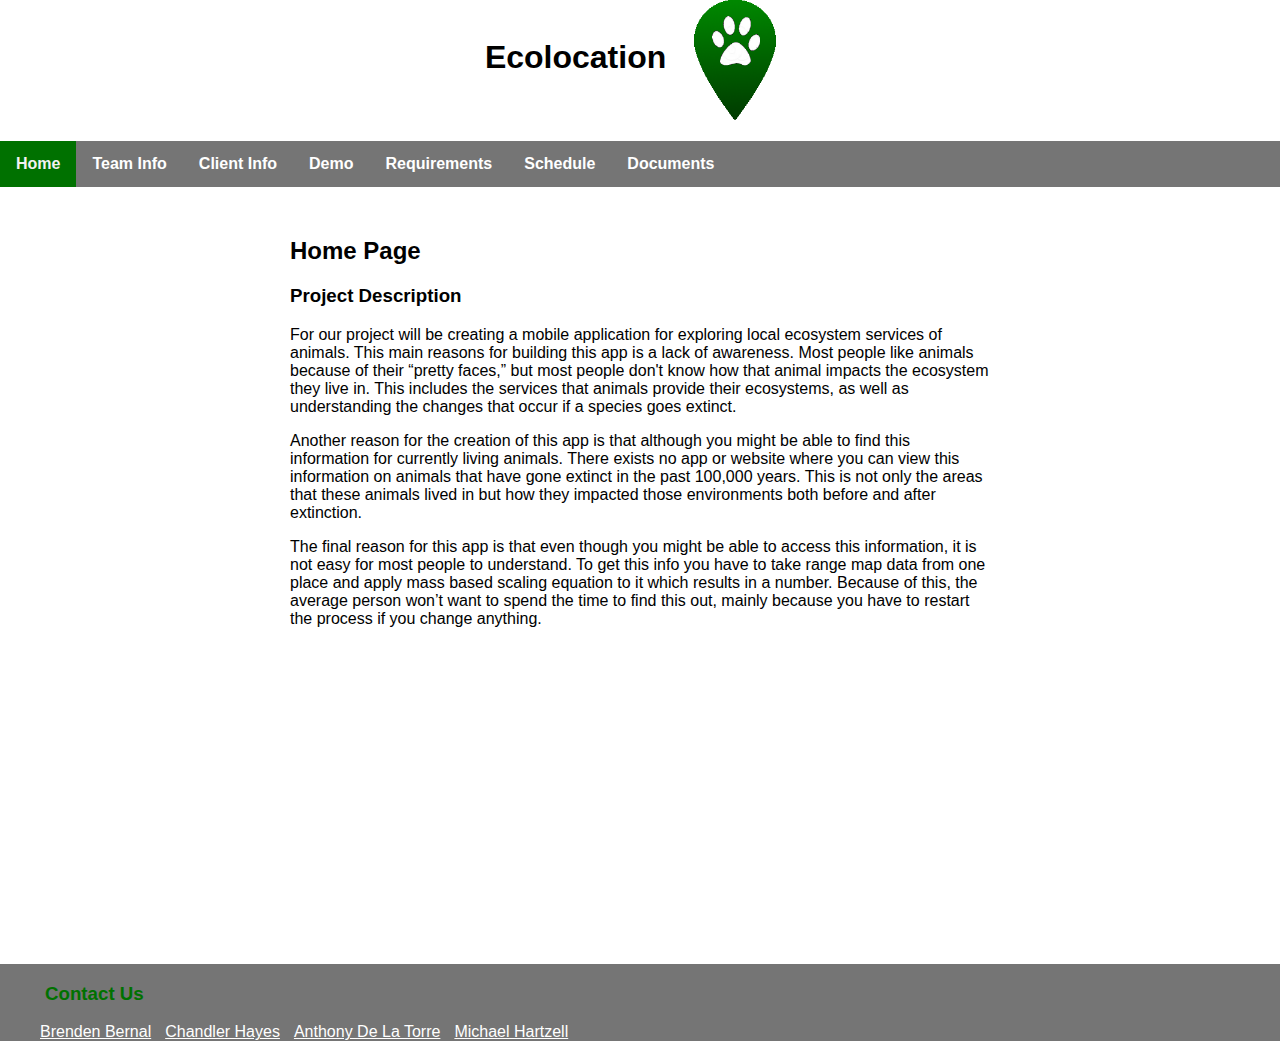
<file: index.html>
<HTML>
	<head>
		<title>Ecolocation</title>
		<style>
			*{
				font-family: 'Noto Sans', sans-serif;
				}
			.center{
				width:700px;
				margin:0 auto;
			}
			
			</style>

			<link rel="stylesheet" type="text/css" href="navigationBarStyle.css">
	</head>

	<body>
		<h1>
					<center>
						Ecolocation
						<img src="images/Final_Logo.png" style="vertical-align: middle;width:120px;height:120px;">
						<span style="vertical-align: middle;"></span>
					</center>
				</h1>
		<div id="wrapper">
			<div id = "header">
				<div class="navbar top">
					<a href="homepage.html" class="active">Home</a>
					<a href="TeamInfoPage.html">Team Info</a>
					<a href="ClientPage.html">Client Info</a>
					<a href="DemoPage.html">Demo</a>
					<a href="RequirementsPage.html">Requirements</a>
					<a href="Schedule.html">Schedule</a>
					<a href="documents.html">Documents</a>
				</div>
			</div>

			<div id="content">

				<div class="center">
					<h2>
					Home Page
					</h2>
					<h3>
					Project Description
					</h3>
					<p>
					For our project will be creating a mobile application for exploring local ecosystem services of animals. This main reasons for building this app is a lack of awareness. Most people like animals because of their “pretty faces,” but most people don't know how that animal impacts the ecosystem they live in. This includes the services that animals provide their ecosystems, as well as understanding the changes that occur if a species goes extinct.
					</p>
					<p>
					Another reason for the creation of this app is that although you might be able to find this information for currently living animals. There exists no app or website where you can view this information on animals that have gone extinct in the past 100,000 years. This is not only the areas that these animals lived in but how they impacted those environments both before and after extinction.
					</p>
					<p>
					The final reason for this app is that even though you might be able to access this information, it is not easy for most people to understand. To get this info you have to take range map data from one place and apply mass based scaling equation to it which results in a number. Because of this, the average person won’t want to spend the time to find this out, mainly because you have to restart the process if you change anything.
					</p>
				</div>
			</div>

			<div id="footer">
				<!-- Bottom navigation bar -->
					<div class="footer">
						<h3  style="padding-left: 45px;">Contact Us </h3>
						<ul>
							<li> <a href="mailto:beb258@nau.edu">Brenden Bernal</a> </li>
							<li><a href="mailto:cah468@nau.edu">Chandler Hayes</a></li>
							<li><a href="mailto:ad792@nau.edu">Anthony De La Torre</a></li>
							<li><a href="mailto:mh973@nau.edu">Michael Hartzell</a></li>
						</ul>
					</div>
				</div>
			</div>

		</body>
</HTML>
</file>
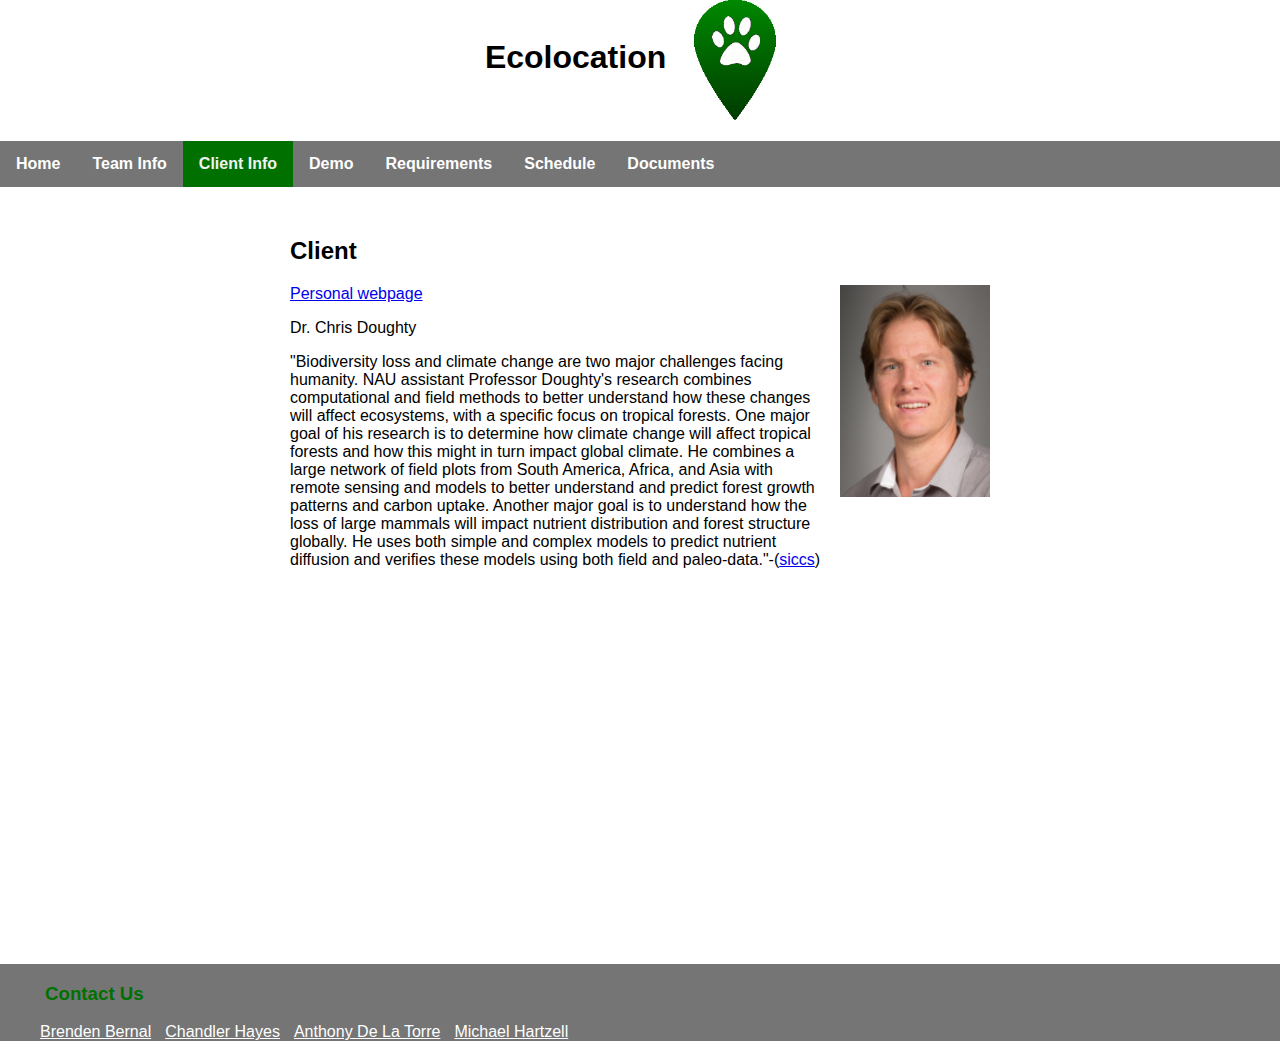
<file: ClientPage.html>
<HTML>
	<head>
		<title>Ecolocation</title>
		<style>
			*{
				font-family: 'Noto Sans', sans-serif;
				}
			.center{
				width:700px;
				margin:0 auto;
			}
			p.setmarg{
				margin:0px 165px 0px 0px
			}
			.img{
				text-align: justify;
				width: 150px
				align: right;
			}
		</style>

		<link rel="stylesheet" type="text/css"
			href="navigationBarStyle.css">
	</head>
	<body>
		<h1>
					<center>
						Ecolocation
						<img src="images/Final_Logo.png" style="vertical-align: middle;width:120px;height:120px;">
						<span style="vertical-align: middle;"></span>
					</center>
		</h1>
		<div id="wrapper">
			<div id="header">
				<div class="navbar top">
					<a href="homepage.html">Home</a>
					<a href="TeamInfoPage.html">Team Info</a>
					<a href="ClientPage.html" class="active">Client Info</a>
					<a href="DemoPage.html">Demo</a>
					<a href="RequirementsPage.html">Requirements</a>
					<a href="Schedule.html">Schedule</a>
					<a href="documents.html">Documents</a>
				</div>
			</div> <!-- header end -->

			<div id="content">


				<div class="center">
					<h2>Client</h2>
					<div class="img">
						<p><img src="images/doughty_portrait.png" style="width:150px;height:auto;" align="right"></p>
							<a href="https://www.cdoughty.org/" align="right">Personal webpage</a>
					</div>
						<p>Dr. Chris Doughty</p>
						<p class="setmarg">"Biodiversity loss and climate change are two major challenges facing humanity. NAU assistant Professor Doughty's research combines computational and field methods to better understand how these changes will affect ecosystems, with a specific focus on tropical forests. One major goal of his research is to determine how climate change will affect tropical forests and how this might in turn impact global climate. He combines a large network of field plots from South America, Africa, and Asia with remote sensing and models to better understand and predict forest growth patterns and carbon uptake. Another major goal is to understand how the loss of large mammals will impact nutrient distribution and forest structure globally. He uses both simple and complex models to predict nutrient diffusion and verifies these models using both field and paleo-data."-(<a href="https://nau.edu/siccs/faculty/chris-doughty/">siccs</a>)
						</p>
				</div>
			</div> <!-- content end -->

			<div id="footer">
				<div class="footer">
					<h3  style="padding-left: 45px;">Contact Us </h3>
					<ul>
						<li> <a href="mailto:beb258@nau.edu">Brenden Bernal</a> </li>
						<li><a href="mailto:cah468@nau.edu">Chandler Hayes</a></li>
						<li><a href="mailto:ad792@nau.edu">Anthony De La Torre</a></li>
						<li><a href="mailto:mh973@nau.edu">Michael Hartzell</a></li>
					</ul>
				</div>
			</div> <!-- footer end -->
		</div> <!--wrapper div end -->
	</body>
</HTML>
</file>
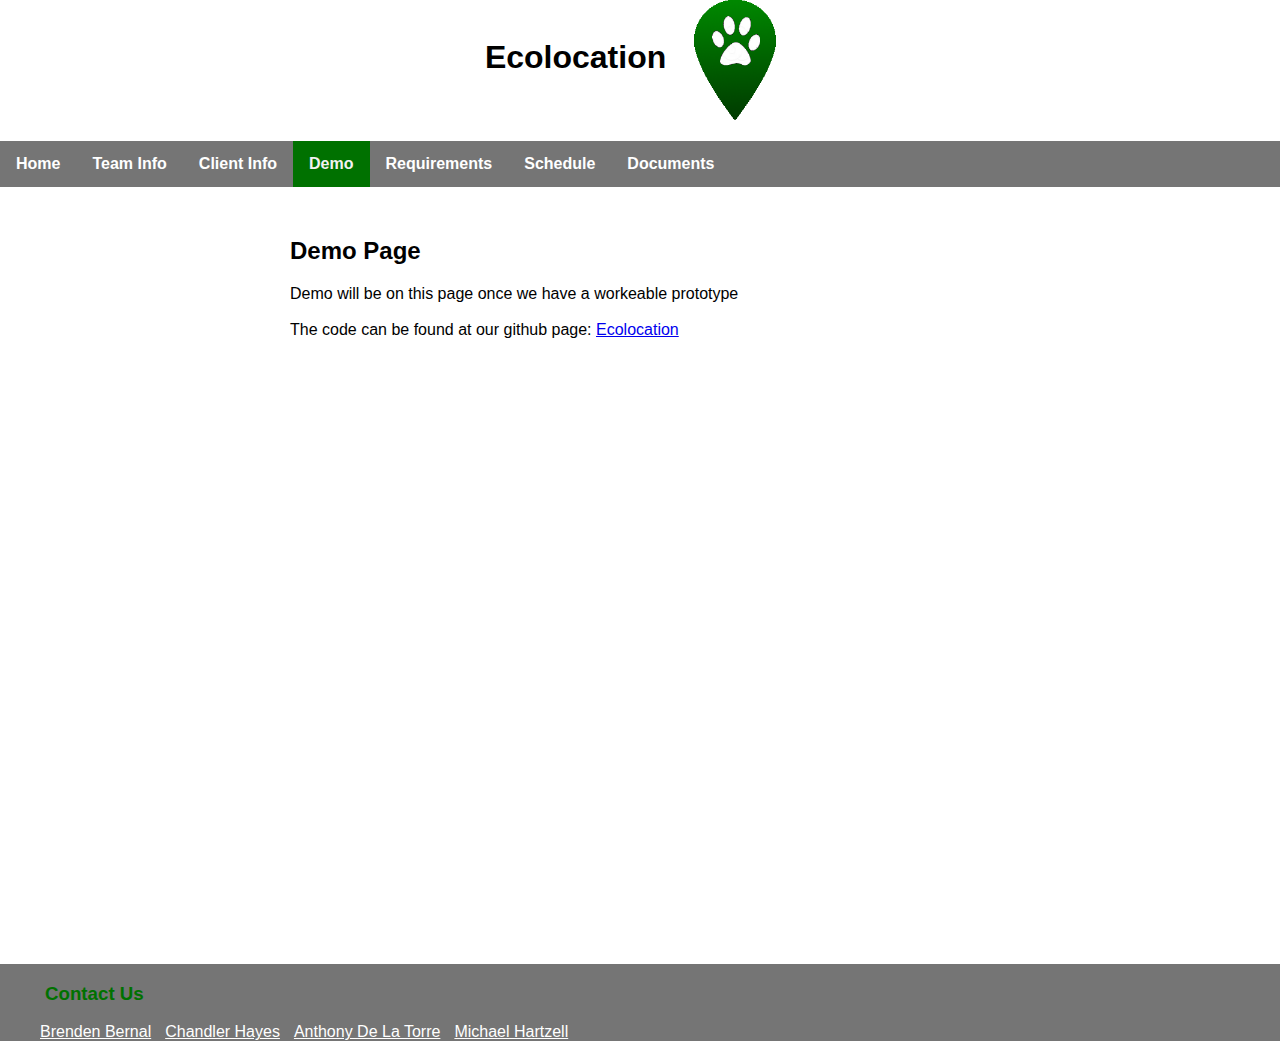
<file: DemoPage.html>
<HTML>
	<head>
		<title>Ecolocation</title>
		<style>
			*{
				font-family: 'Noto Sans', sans-serif;
				}
			.center{
				width:700px;
				margin:0 auto;
			}

			</style>

			<link rel="stylesheet" type="text/css" href="navigationBarStyle.css">
	</head>

	<body>
		<h1>
					<center>
						Ecolocation
						<img src="images/Final_Logo.png" style="vertical-align: middle;width:120px;height:120px;">
						<span style="vertical-align: middle;"></span>
					</center>
				</h1>
		<div id="wrapper">
			<div id = "header">
				<div class="navbar top">
					<a href="homepage.html">Home</a>
					<a href="TeamInfoPage.html">Team Info</a>
					<a href="ClientPage.html">Client Info</a>
					<a href="DemoPage.html" class="active">Demo</a>
					<a href="RequirementsPage.html">Requirements</a>
					<a href="Schedule.html">Schedule</a>
					<a href="documents.html">Documents</a>
				</div>
			</div>

			<div id="content">

				<div class="center">
					<h2>
					Demo Page
					</h2>

					<p>
					Demo will be on this page once we have a workeable prototype
					<br><br>The code can be found at our github page: <a href="https://github.com/BrendenBe1/Ecolocation">Ecolocation</a>

					</p>

				</div>
			</div>

			<div id="footer">
				<!-- Bottom navigation bar -->
					<div class="footer">
						<h3  style="padding-left: 45px;">Contact Us </h3>
						<ul>
							<li> <a href="mailto:beb258@nau.edu">Brenden Bernal</a> </li>
							<li><a href="mailto:cah468@nau.edu">Chandler Hayes</a></li>
							<li><a href="mailto:ad792@nau.edu">Anthony De La Torre</a></li>
							<li><a href="mailto:mh973@nau.edu">Michael Hartzell</a></li>
						</ul>
					</div>
				</div>
			</div>

		</body>
</HTML>
</file>
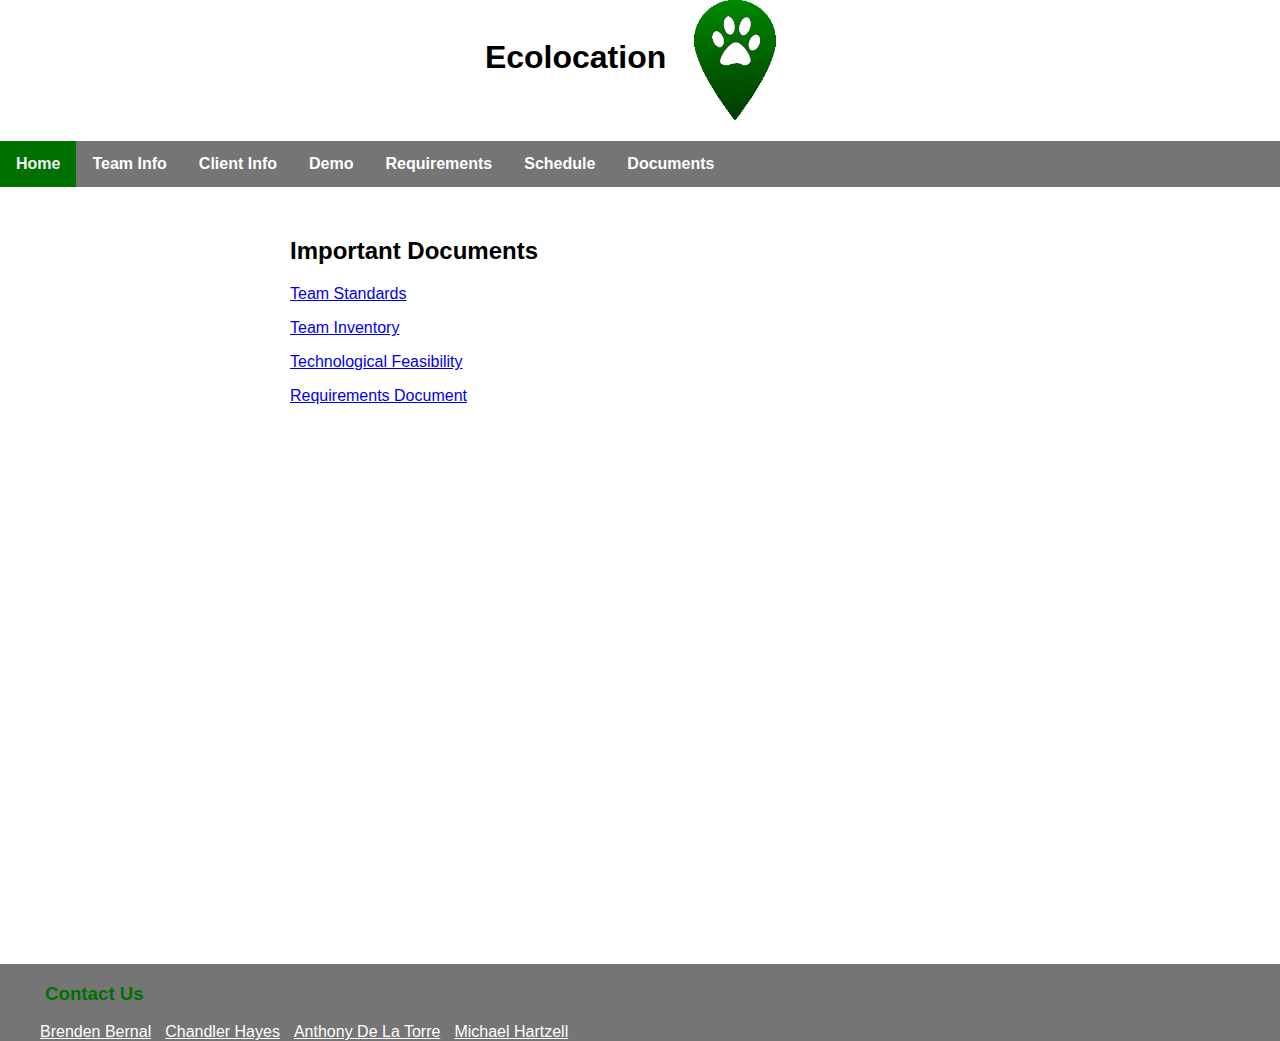
<file: documents.html>
﻿<HTML>
	<head>
		<title>Ecolocation</title>
		<style>
			*{
				font-family: 'Noto Sans', sans-serif;
				}
			.center{
				width:700px;
				margin:0 auto;
			}
			
			</style>

			<link rel="stylesheet" type="text/css" href="navigationBarStyle.css">
	</head>

	<body>
		<h1>
					<center>
						Ecolocation
						<img src="images/Final_Logo.png" style="vertical-align: middle;width:120px;height:120px;">
						<span style="vertical-align: middle;"></span>
					</center>
				</h1>
		<div id="wrapper">
			<div id = "header">
				<div class="navbar top">
					<a href="homepage.html" class="active">Home</a>
					<a href="TeamInfoPage.html">Team Info</a>
					<a href="ClientPage.html">Client Info</a>
					<a href="DemoPage.html">Demo</a>
					<a href="RequirementsPage.html">Requirements</a>
					<a href="Schedule.html">Schedule</a>
					<a href="documents.html">Documents</a>
				</div>
			</div>

			<div id="content">

				<div class="center">
					<h2>
					Important Documents
					</h2>
					<p>
					<a href="documents/TeamStandards.pdf">Team Standards</a>
					</p>
					<p>				
					<a href="documents/TeamInventory.pdf">Team Inventory</a>
					</p>
					<p>
					<a href="documents/TechnologicalFeasibility.pdf">Technological Feasibility</a>
					</p>
					<p>
					<a href="documents/RequirementsDoc.pdf">Requirements Document</a>
					</p>

				</div>
			</div>

			<div id="footer">
				<!-- Bottom navigation bar -->
					<div class="footer">
						<h3  style="padding-left: 45px;">Contact Us </h3>
						<ul>
							<li> <a href="mailto:beb258@nau.edu">Brenden Bernal</a> </li>
							<li><a href="mailto:cah468@nau.edu">Chandler Hayes</a></li>
							<li><a href="mailto:ad792@nau.edu">Anthony De La Torre</a></li>
							<li><a href="mailto:mh973@nau.edu">Michael Hartzell</a></li>
						</ul>
					</div>
				</div>
			</div>

		</body>
</HTML>
</file>
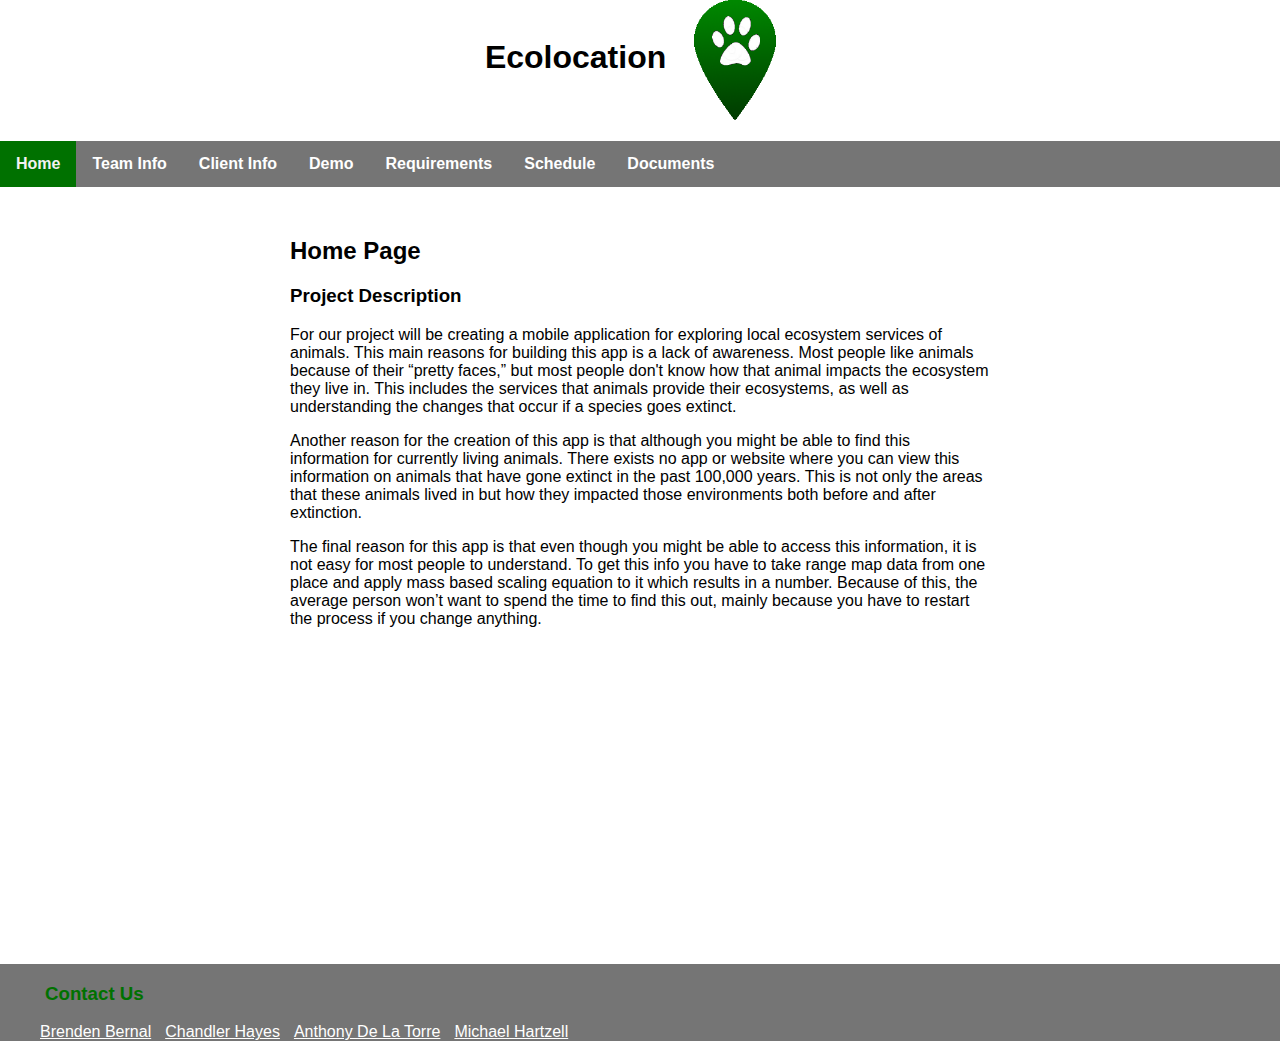
<file: homepage.html>
<HTML>
	<head>
		<title>Ecolocation</title>
		<style>
			*{
				font-family: 'Noto Sans', sans-serif;
				}
			.center{
				width:700px;
				margin:0 auto;
			}
			
			</style>

			<link rel="stylesheet" type="text/css" href="navigationBarStyle.css">
	</head>

	<body>
		<h1>
					<center>
						Ecolocation
						<img src="images/Final_Logo.png" style="vertical-align: middle;width:120px;height:120px;">
						<span style="vertical-align: middle;"></span>
					</center>
				</h1>
		<div id="wrapper">
			<div id = "header">
				<div class="navbar top">
					<a href="homepage.html" class="active">Home</a>
					<a href="TeamInfoPage.html">Team Info</a>
					<a href="ClientPage.html">Client Info</a>
					<a href="DemoPage.html">Demo</a>
					<a href="RequirementsPage.html">Requirements</a>
					<a href="Schedule.html">Schedule</a>
					<a href="documents.html">Documents</a>
				</div>
			</div>

			<div id="content">

				<div class="center">
					<h2>
					Home Page
					</h2>
					<h3>
					Project Description
					</h3>
					<p>
					For our project will be creating a mobile application for exploring local ecosystem services of animals. This main reasons for building this app is a lack of awareness. Most people like animals because of their “pretty faces,” but most people don't know how that animal impacts the ecosystem they live in. This includes the services that animals provide their ecosystems, as well as understanding the changes that occur if a species goes extinct.
					</p>
					<p>
					Another reason for the creation of this app is that although you might be able to find this information for currently living animals. There exists no app or website where you can view this information on animals that have gone extinct in the past 100,000 years. This is not only the areas that these animals lived in but how they impacted those environments both before and after extinction.
					</p>
					<p>
					The final reason for this app is that even though you might be able to access this information, it is not easy for most people to understand. To get this info you have to take range map data from one place and apply mass based scaling equation to it which results in a number. Because of this, the average person won’t want to spend the time to find this out, mainly because you have to restart the process if you change anything.
					</p>
				</div>
			</div>

			<div id="footer">
				<!-- Bottom navigation bar -->
					<div class="footer">
						<h3  style="padding-left: 45px;">Contact Us </h3>
						<ul>
							<li> <a href="mailto:beb258@nau.edu">Brenden Bernal</a> </li>
							<li><a href="mailto:cah468@nau.edu">Chandler Hayes</a></li>
							<li><a href="mailto:ad792@nau.edu">Anthony De La Torre</a></li>
							<li><a href="mailto:mh973@nau.edu">Michael Hartzell</a></li>
						</ul>
					</div>
				</div>
			</div>

		</body>
</HTML>
</file>
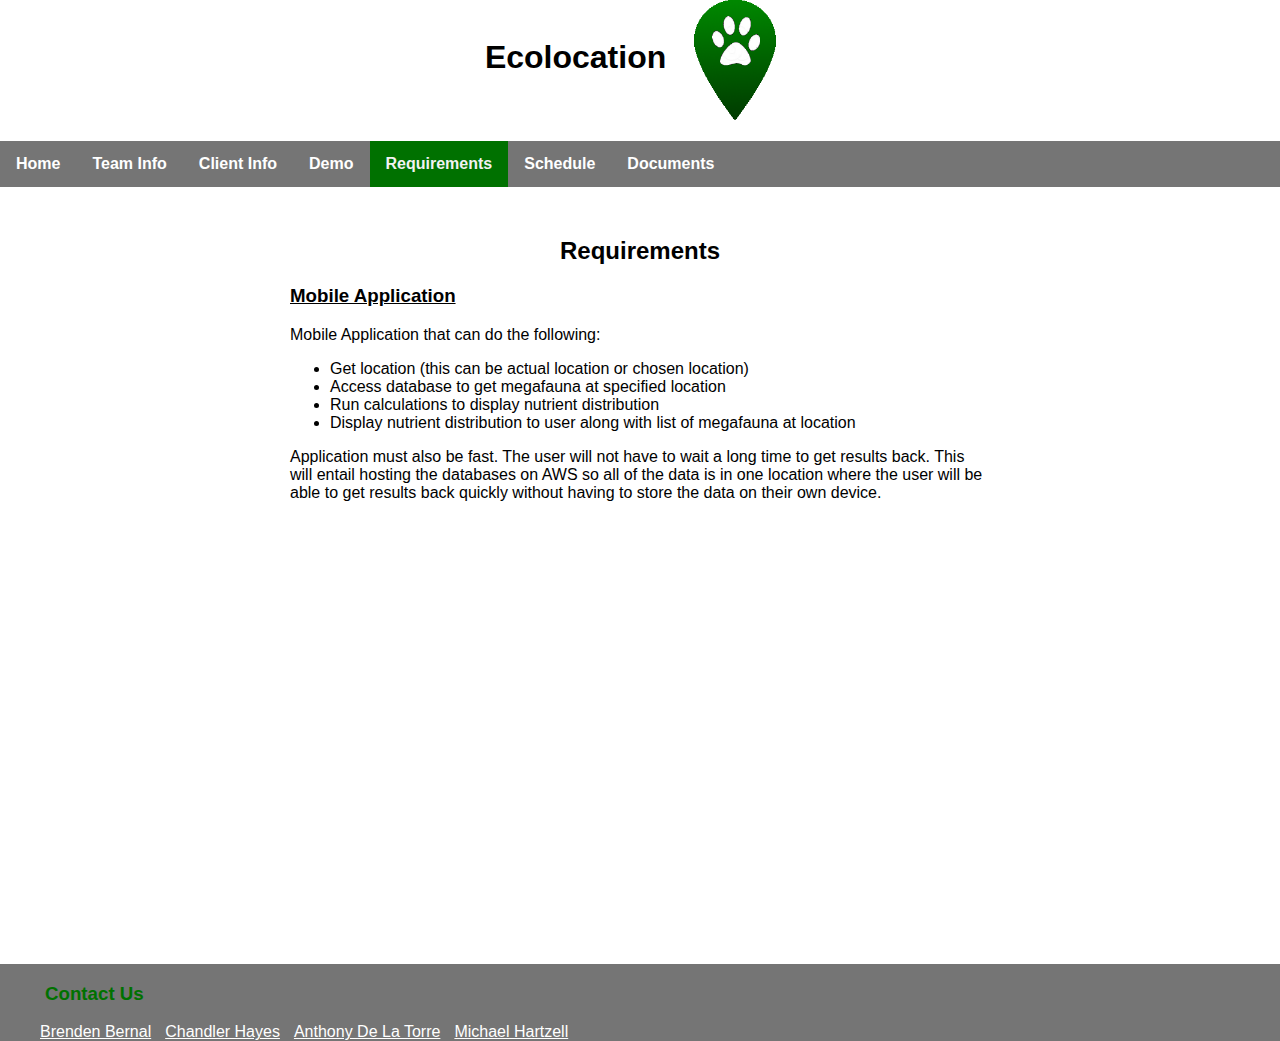
<file: RequirementsPage.html>
<HTML>
	<head>
		<title>Ecolocation</title>
		<style>
			*{
				font-family: 'Noto Sans', sans-serif;
				}
			.center{
				width:700px;
				margin:0 auto;
			}

			</style>

			<link rel="stylesheet" type="text/css" href="navigationBarStyle.css">
	</head>

	<body>
		<h1>
					<center>
						Ecolocation
						<img src="images/Final_Logo.png" style="vertical-align: middle;width:120px;height:120px;">
						<span style="vertical-align: middle;"></span>
					</center>
				</h1>
		<div id="wrapper">
			<div id = "header">
				<div class="navbar top">
					<a href="homepage.html">Home</a>
					<a href="TeamInfoPage.html">Team Info</a>
					<a href="ClientPage.html">Client Info</a>
					<a href="DemoPage.html">Demo</a>
					<a href="RequirementsPage.html" class="active">Requirements</a>
					<a href="Schedule.html">Schedule</a>
					<a href="documents.html">Documents</a>
				</div>
			</div>

			<div id="content">

				<div class="center">
					<h2>
		<center>Requirements</center>
		</h2>
		<h3>
		<u>Mobile Application</U>
		</h3>
		<p>
		Mobile Application that can do the following:
		<ul>
			<li> Get location (this can be actual location or chosen location) </li>
			<li> Access database to get megafauna at specified location </li>
			<li> Run calculations to display nutrient distribution </li>
			<li> Display nutrient distribution to user along with list of megafauna at location </li>
		</ul>
		Application must also be fast. The user will not have to wait a long time to get results back. This will entail hosting the databases on
		AWS so all of the data is in one location where the user will be able to get results back quickly without having to store the data on their own device.
		</p>

				</div>
			</div>

			<div id="footer">
				<!-- Bottom navigation bar -->
					<div class="footer">
						<h3  style="padding-left: 45px;">Contact Us </h3>
						<ul>
							<li> <a href="mailto:beb258@nau.edu">Brenden Bernal</a> </li>
							<li><a href="mailto:cah468@nau.edu">Chandler Hayes</a></li>
							<li><a href="mailto:ad792@nau.edu">Anthony De La Torre</a></li>
							<li><a href="mailto:mh973@nau.edu">Michael Hartzell</a></li>
						</ul>
					</div>
				</div>
			</div>

		</body>
</HTML>
</file>
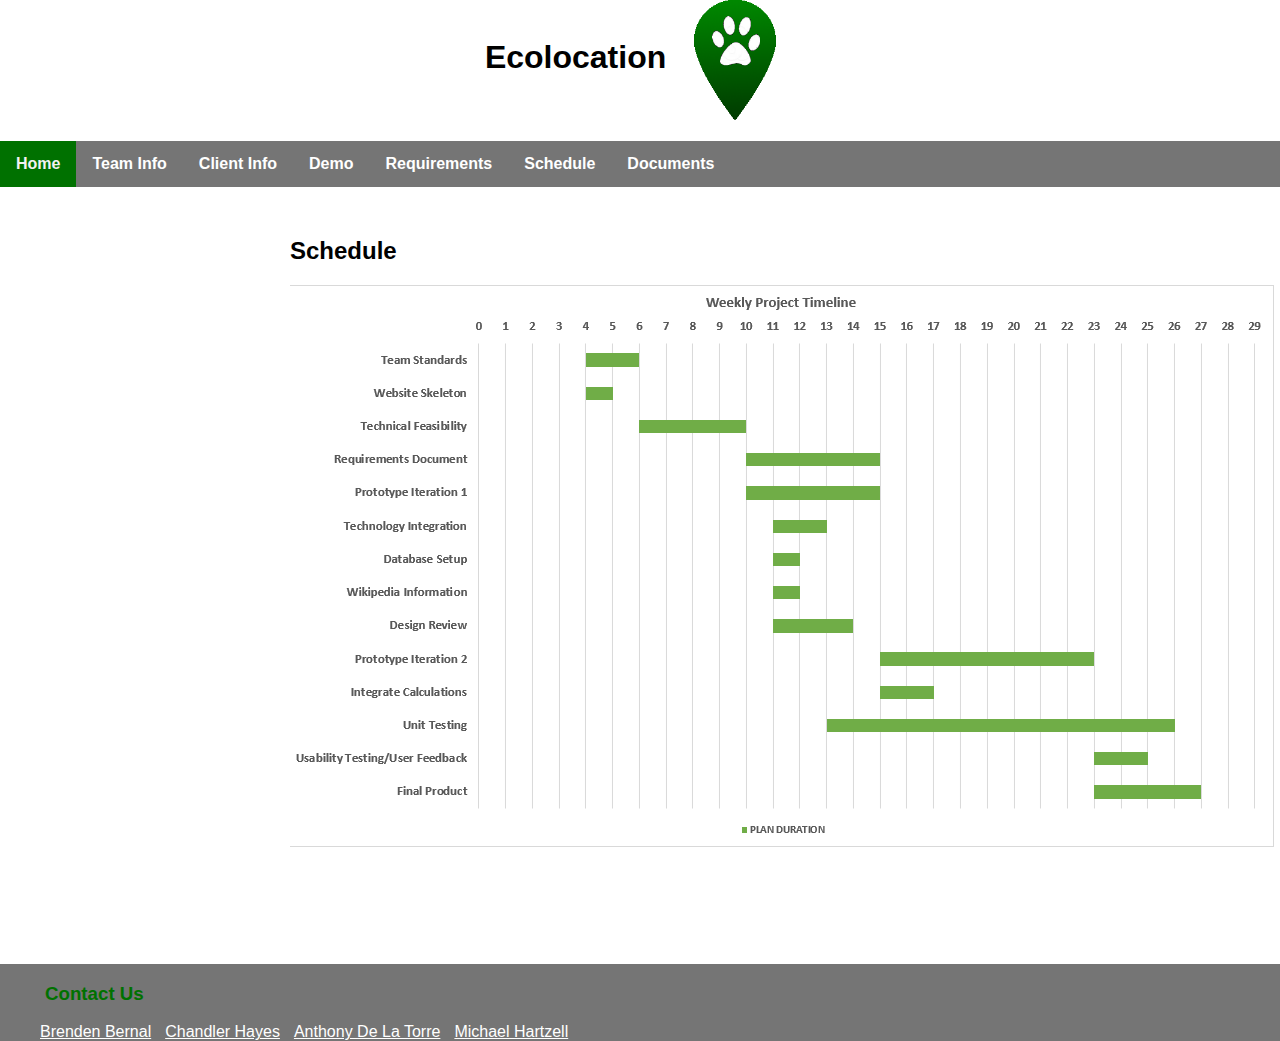
<file: Schedule.html>
<HTML>
	<head>
		<title>Ecolocation</title>
		<style>
			*{
				font-family: 'Noto Sans', sans-serif;
				}
			.center{
				width:700px;
				margin:0 auto;
			}
			
			</style>

			<link rel="stylesheet" type="text/css" href="navigationBarStyle.css">
	</head>

	<body>
		<h1>
					<center>
						Ecolocation
						<img src="images/Final_Logo.png" style="vertical-align: middle;width:120px;height:120px;">
						<span style="vertical-align: middle;"></span>
					</center>
				</h1>
		<div id="wrapper">
			<div id = "header">
				<div class="navbar top">
					<a href="homepage.html" class="active">Home</a>
					<a href="TeamInfoPage.html">Team Info</a>
					<a href="ClientPage.html">Client Info</a>
					<a href="DemoPage.html">Demo</a>
					<a href="RequirementsPage.html">Requirements</a>
					<a href="Schedule.html">Schedule</a>
					<a href="documents.html">Documents</a>
				</div>
			</div>

			<div id="content">

				<div class="center">
					<h2>
					Schedule
					</h2>
					<p>
					<img src="images/Ecolocation_Schedule.png">
						<span style="vertical-align: middle;"></span>
					</p>
				</div>
			</div>

			<div id="footer">
				<!-- Bottom navigation bar -->
					<div class="footer">
						<h3  style="padding-left: 45px;">Contact Us </h3>
						<ul>
							<li> <a href="mailto:beb258@nau.edu">Brenden Bernal</a> </li>
							<li><a href="mailto:cah468@nau.edu">Chandler Hayes</a></li>
							<li><a href="mailto:ad792@nau.edu">Anthony De La Torre</a></li>
							<li><a href="mailto:mh973@nau.edu">Michael Hartzell</a></li>
						</ul>
					</div>
				</div>
			</div>

		</body>
</HTML>
</file>
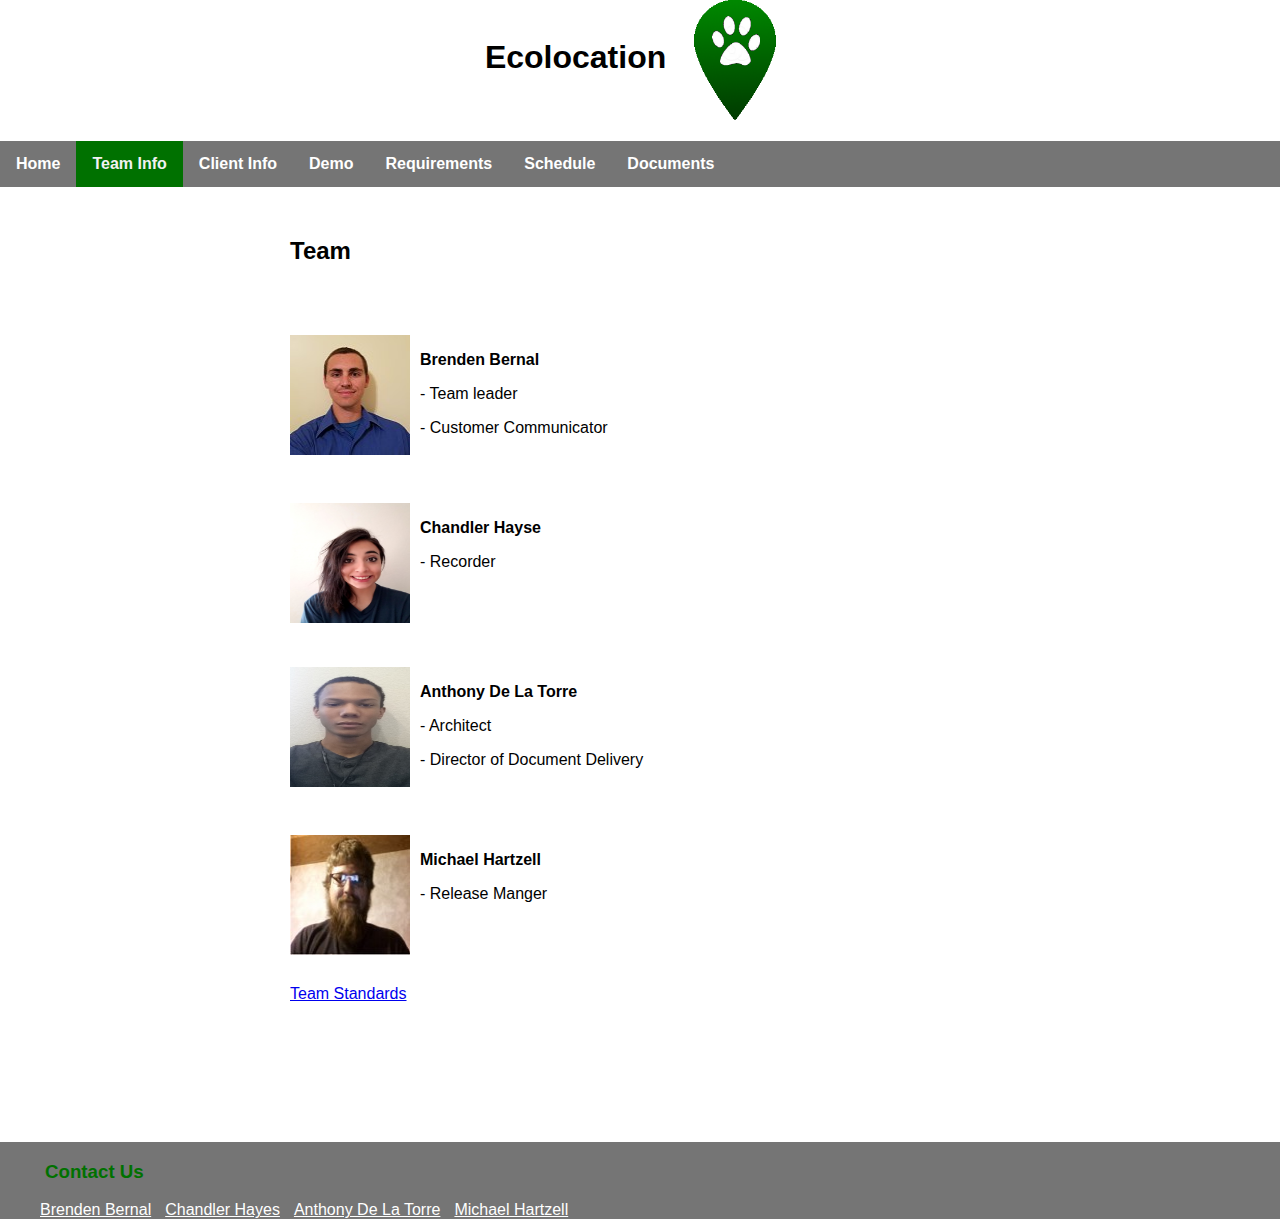
<file: TeamInfoPage.html>
<HTML>
	<head>
		<title>Ecolocation</title>
		<style>
			*{
				font-family: 'Noto Sans', sans-serif;
				}
			.center{
				width:700px;
				margin:0 auto;
			}

			</style>

			<link rel="stylesheet" type="text/css" href="navigationBarStyle.css">
	</head>

	<body>
		<h1>
					<center>
						Ecolocation
						<img src="images/Final_Logo.png" style="vertical-align: middle;width:120px;height:120px;">
						<span style="vertical-align: middle;"></span>
					</center>
				</h1>
		<div id="wrapper">
			<div id = "header">
				<div class="navbar top">
					<a href="homepage.html">Home</a>
					<a href="TeamInfoPage.html" class="active">Team Info</a>
					<a href="ClientPage.html">Client Info</a>
					<a href="DemoPage.html">Demo</a>
					<a href="RequirementsPage.html">Requirements</a>
					<a href="Schedule.html">Schedule</a>
					<a href="documents.html">Documents</a>
				</div>
			</div>

			<div id="content">

				<div class="center">
					<h2>
			Team
			</h2>
			<!-- Brenden Bernal -->
				<div style="padding-top: 50px;">
				<img src="images/brenden_image.jpg" style="vertical-align: middle;width:120px;height:120px; float: left;padding-right: 10px;">
				<p><b>Brenden Bernal</b></p>
				<p>- Team leader</p>
				<p>- Customer Communicator</p>
			</div>

			<!-- Chandler Hayse -->
			<div style="padding-top: 50px;">
				<img src="images/chandler_image.jpg" style="vertical-align: middle;width:120px;height:120px;float: left;padding-right: 10px;">
				<p><b>Chandler Hayse</b></p>
				<p>- Recorder<p>
			</div>

			<!-- Anthony De La Torre -->
			<div style="padding-top: 80px; ">
				<img src="images/anthony_image.jpg" style="vertical-align: middle;width:120px;height:120px; float: left;padding-right: 10px;" >
				<p><b>Anthony De La Torre</b></p>
				<p>- Architect</p>
				<p>- Director of Document Delivery</p>
			</div>

			<!-- Michael Hartzell -->
			<div style="padding-top: 50px;">
				<img src="images/michael_image.jpg" style="vertical-align: middle;width:120px;height:120px; float: left;padding-right: 10px;">
				<p><b>Michael Hartzell</b></p>
				<p>- Release Manger<p>
			</div>
			<div style="padding-bottom: 100px;padding-top: 50px"><p><a href="TeamStandards.pdf">Team Standards</a></p>

		</div>


			<div id="footer">
				<!-- Bottom navigation bar -->
					<div class="footer">
						<h3  style="padding-left: 45px;">Contact Us </h3>
						<ul>
							<li> <a href="mailto:beb258@nau.edu">Brenden Bernal</a> </li>
							<li><a href="mailto:cah468@nau.edu">Chandler Hayes</a></li>
							<li><a href="mailto:ad792@nau.edu">Anthony De La Torre</a></li>
							<li><a href="mailto:mh973@nau.edu">Michael Hartzell</a></li>
						</ul>
					</div>
				</div>
			</div>

		</body>
</HTML>
</file>
<file: navigationBarStyle.css>
.navbar.top{
  top: 0;
  left: 0;
  right: 0;
}

/*Styling the overall navigation bar*/
.navbar{
  background-color: #757575;
  overflow: hidden;
  width: 100%;
}

/*styling the specific elements of the navigation bar*/
.navbar a{
  float: left;
  display: block;
  color: white;
  padding: 14px 16px;
  text-decoration: none;
  font-weight: bold;

}

/*A different style for the selected page*/
.navbar a.active{
  color: #f2f2f2;
  background-color: #757575;
  background-color: #007100;
}

/*styling for when the mouse hovers over the button*/
.navbar a:hover{
  background-color: white;
  color: #007100;
}

.footer{
  background-color: #757575;
  overflow: hidden;
  width: 100%;

  /*Text*/
  color: #007100;
}

.footer li{
  list-style-type: none;
}
.footer a{
  float: left;
  color: white;
  padding-right: 14px;
}

/*Got this from http://www.cssreset.com/demos/layouts/how-to-keep-footer-at-bottom-of-page-with-css/*/
html,
body {
	margin:0;
	padding:0;
	height:100%;
}
#wrapper {
	min-height:100%;
	position:relative;
}
#header {
}
#content {
	padding-bottom:100px;   /* Height of the footer element */
}
#footer {
	width:100%;

	position:absolute;
	bottom:0;
	left:0;
}
#content{
  margin-top: 50;
}
</file>
